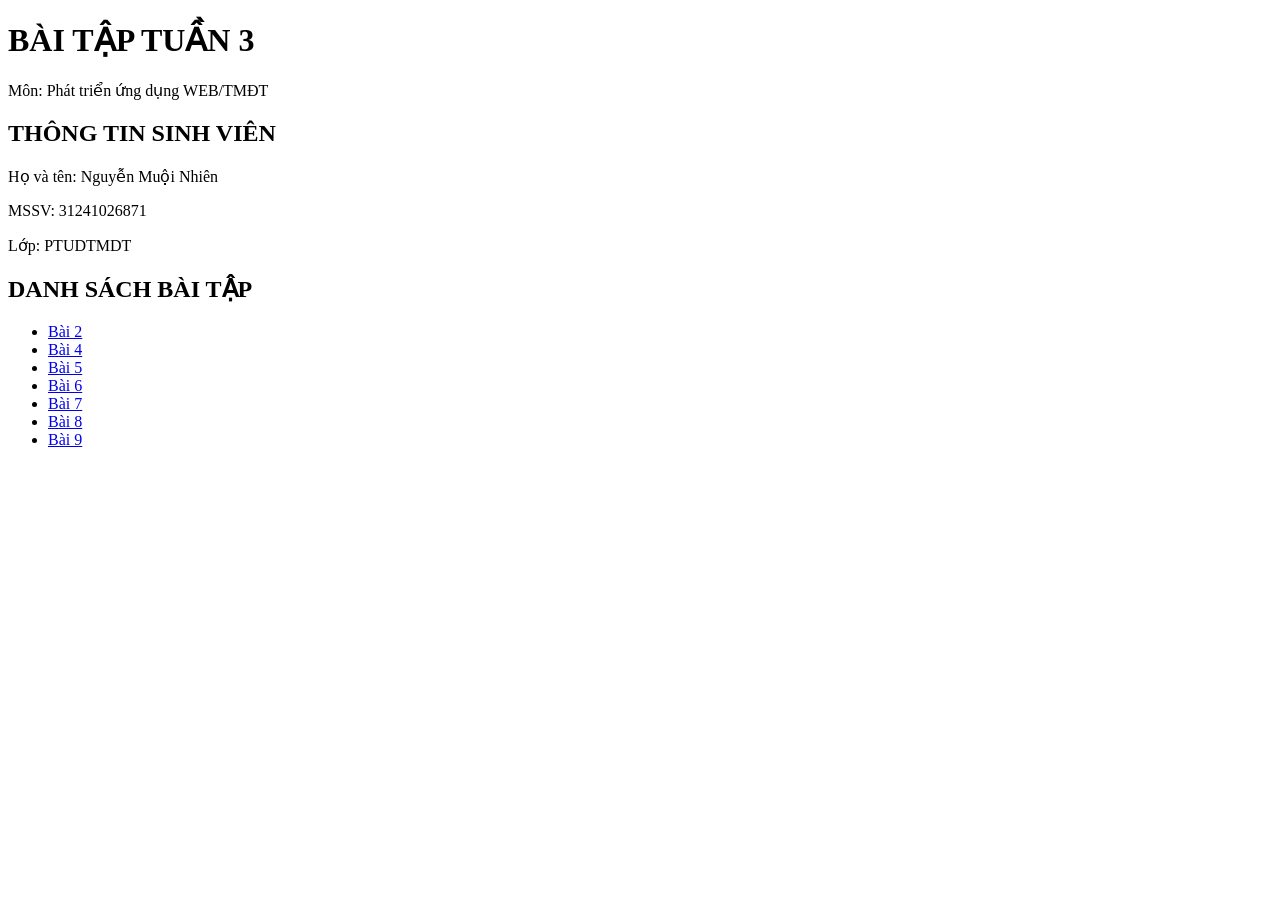
<file: VeNha/index.html>
<!DOCTYPE html>
<html lang="vi">
<head>
    <meta charset="UTF-8">
    <meta name="viewport"
          content="width=device-width, initial-scale=1.0">
    <title>Bài tập Tuần 3</title>
</head>
<body>
    <div class="container">
        <header>
            <h1>BÀI TẬP TUẦN 3</h1>
            <p>Môn: Phát triển ứng dụng WEB/TMĐT</p>
        </header>

        <section class="profile">
            <h2>THÔNG TIN SINH VIÊN</h2>
            <p>Họ và tên: Nguyễn Muội Nhiên</p>
            <p>MSSV: 31241026871</p>
            <p>Lớp: PTUDTMDT</p>
        </section>

        <section class="assignments">
            <h2>DANH SÁCH BÀI TẬP</h2>

            <ul>
                <li><a href="BaiTap2.html">
                    Bài 2 
                </a></li>

                <li><a href="BaiTap4.html">
                    Bài 4 
                </a></li>

                <li><a href="BaiTap5.html">
                    Bài 5 
                </a></li>

                <li><a href="BaiTap6.html">
                    Bài 6 
                </a></li>

                <li><a href="BaiTap7.html">
                    Bài 7 
                </a></li>

                <li><a href="BaiTap8.html">
                    Bài 8 
                </a></li>

                <li><a href="BaiTap9.html">
                    Bài 9 
                </a></li>
            </ul>
        </section>
    </div>
</body>
</html>
</file>
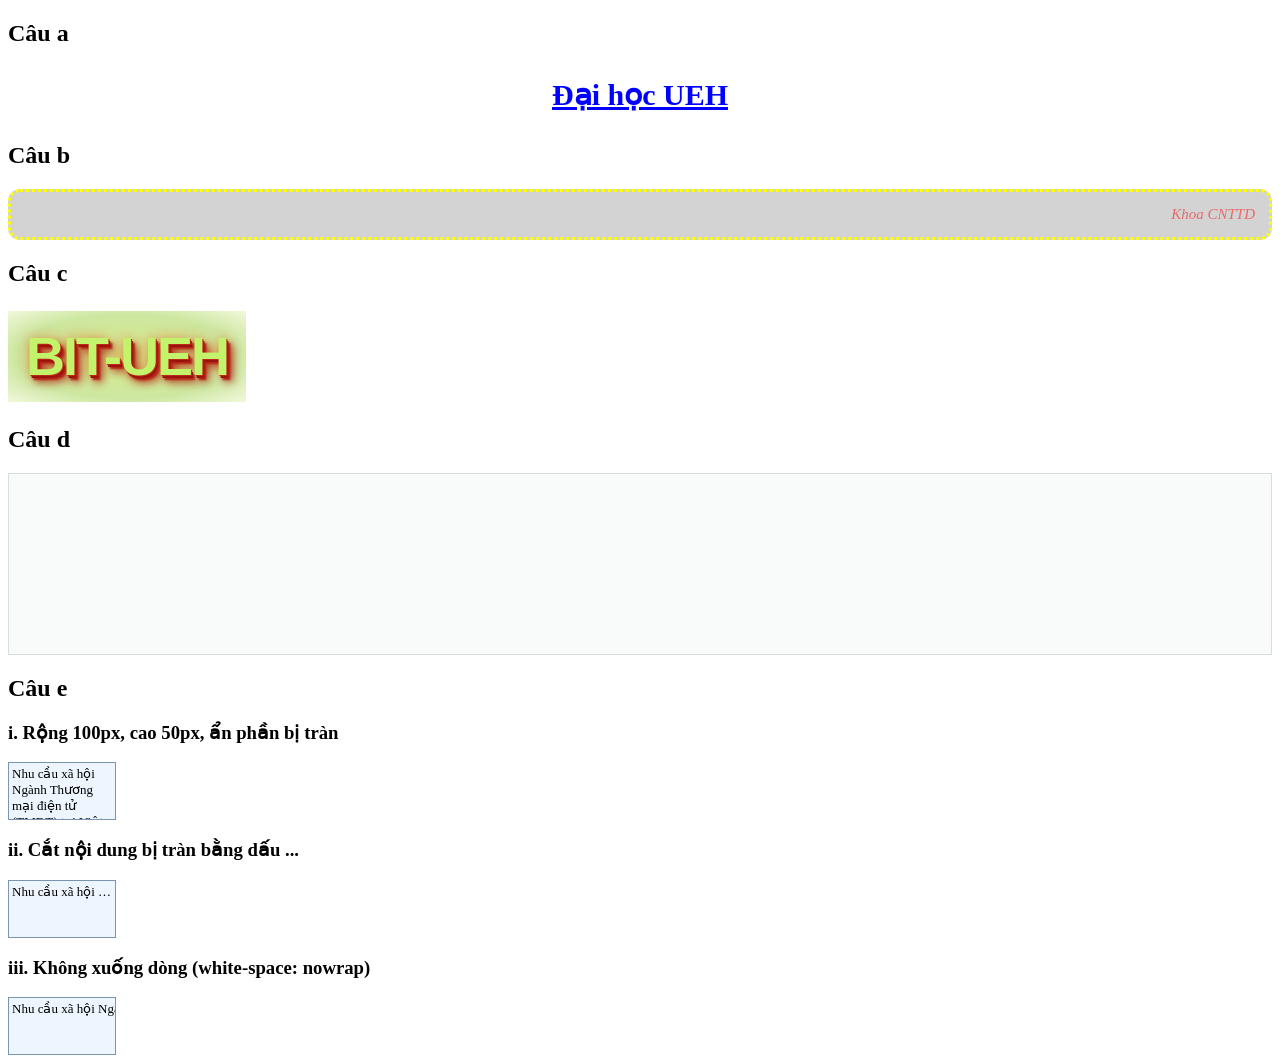
<file: VeNha/BaiTap2.html>
<!DOCTYPE html>
<html lang="vi">
<head>
  <meta charset="UTF-8">
  <meta name="viewport" content="width=device-width, initial-scale=1.0">
  <title>Bài tập 2</title>
  <link rel="stylesheet" href="BaiTap2.css">
</head>
<body>
  <main class="container">
    <section class="exercise">
      <h2>Câu a</h2>
      <p class="dai-hoc-ueh">Đại học UEH</p>
    </section>

    <section class="exercise">
      <h2>Câu b</h2>
      <p class="khoa-cnttd">Khoa CNTTD</p>
    </section>

    <section class="exercise">
      <h2>Câu c</h2>
      <p class="bit-ueh">BIT-UEH</p>
    </section>

    <section class="exercise">
      <h2>Câu d</h2>
      <div class="nen-logo" aria-label="Hình nền logo BIT kích cỡ 30px, lặp lại và cố định"></div>
    </section>

    <section class="exercise">
      <h2>Câu e</h2>

      <h3>i. Rộng 100px, cao 50px, ẩn phần bị tràn</h3>
      <p class="doan-van an-noi-dung">Nhu cầu xã hội Ngành Thương mại điện tử (TMĐT) tại Việt Nam hiện nay đang có những bước tăng trưởng mạnh mẽ và ngày càng đóng góp nhiều hơn cho sự phát triển kinh tế xã hội của đất nước. Thị trường TMĐT Việt Nam đã trở nên sôi động hơn khi có nhiều</p>

      <h3>ii. Cắt nội dung bị tràn bằng dấu ...</h3>
      <p class="doan-van cat-ba-cham">Nhu cầu xã hội Ngành Thương mại điện tử (TMĐT) tại Việt Nam hiện nay đang có những bước tăng trưởng mạnh mẽ và ngày càng đóng góp nhiều hơn cho sự phát triển kinh tế xã hội của đất nước. Thị trường TMĐT Việt Nam đã trở nên sôi động hơn khi có nhiều</p>

      <h3>iii. Không xuống dòng (white-space: nowrap)</h3>
      <p class="doan-van khong-xuong-dong">Nhu cầu xã hội Ngành Thương mại điện tử (TMĐT) tại Việt Nam hiện nay đang có những bước tăng trưởng mạnh mẽ và ngày càng đóng góp nhiều hơn cho sự phát triển kinh tế xã hội của đất nước. Thị trường TMĐT Việt Nam đã trở nên sôi động hơn khi có nhiều</p>
    </section>
  </main>
</body>
</html>
</file>
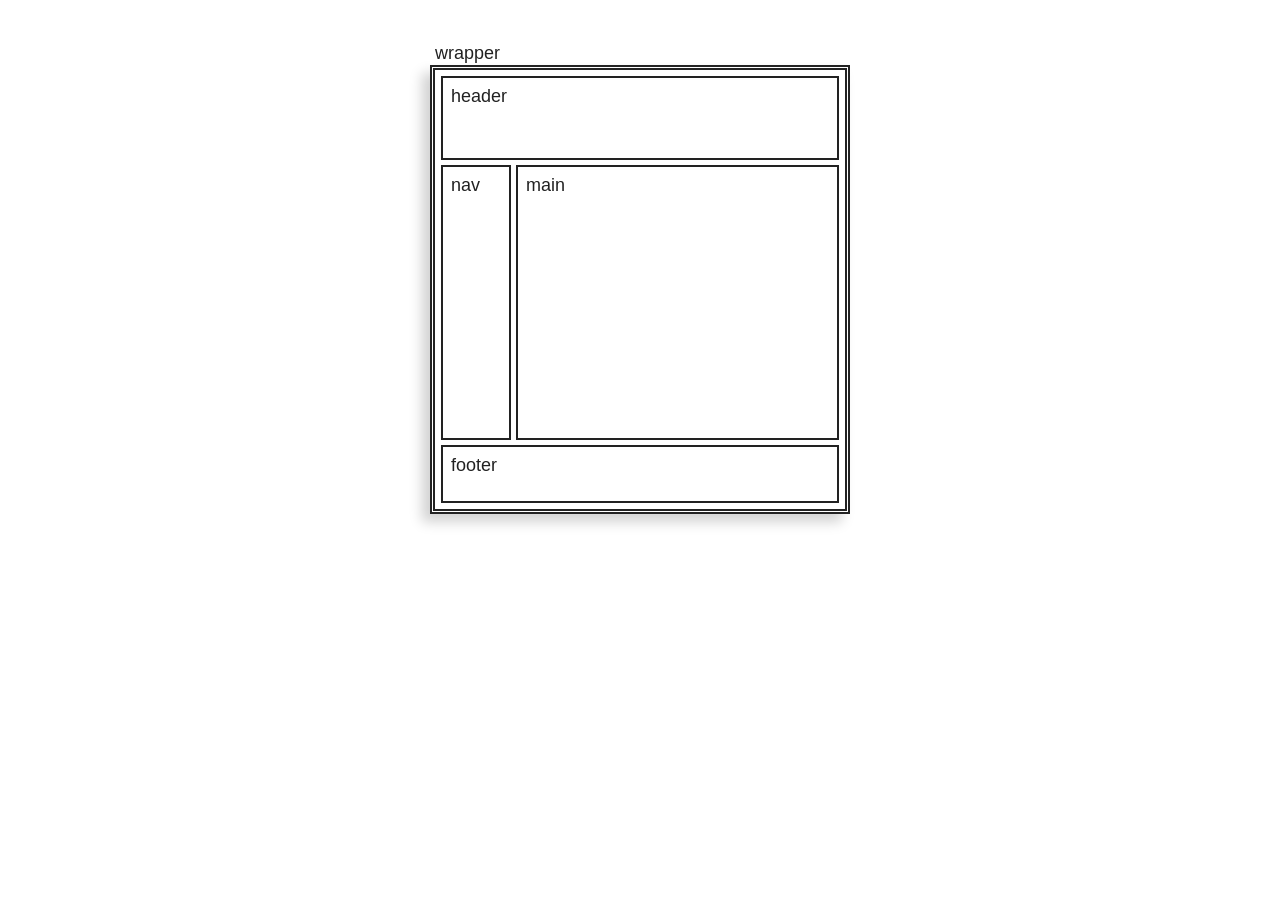
<file: VeNha/BaiTap7.html>
<!DOCTYPE html>
<html lang="vi">
<head>
  <meta charset="UTF-8">
  <meta name="viewport" content="width=device-width, initial-scale=1.0">
  <title>Bài tập 7</title>
  <link rel="stylesheet" href="BaiTap7.css">
</head>
<body>
  <div id="wrapper">
    <header>header</header>
    <nav>nav</nav>
    <main>main</main>
    <footer>footer</footer>
  </div>
</body>
</html>
</file>
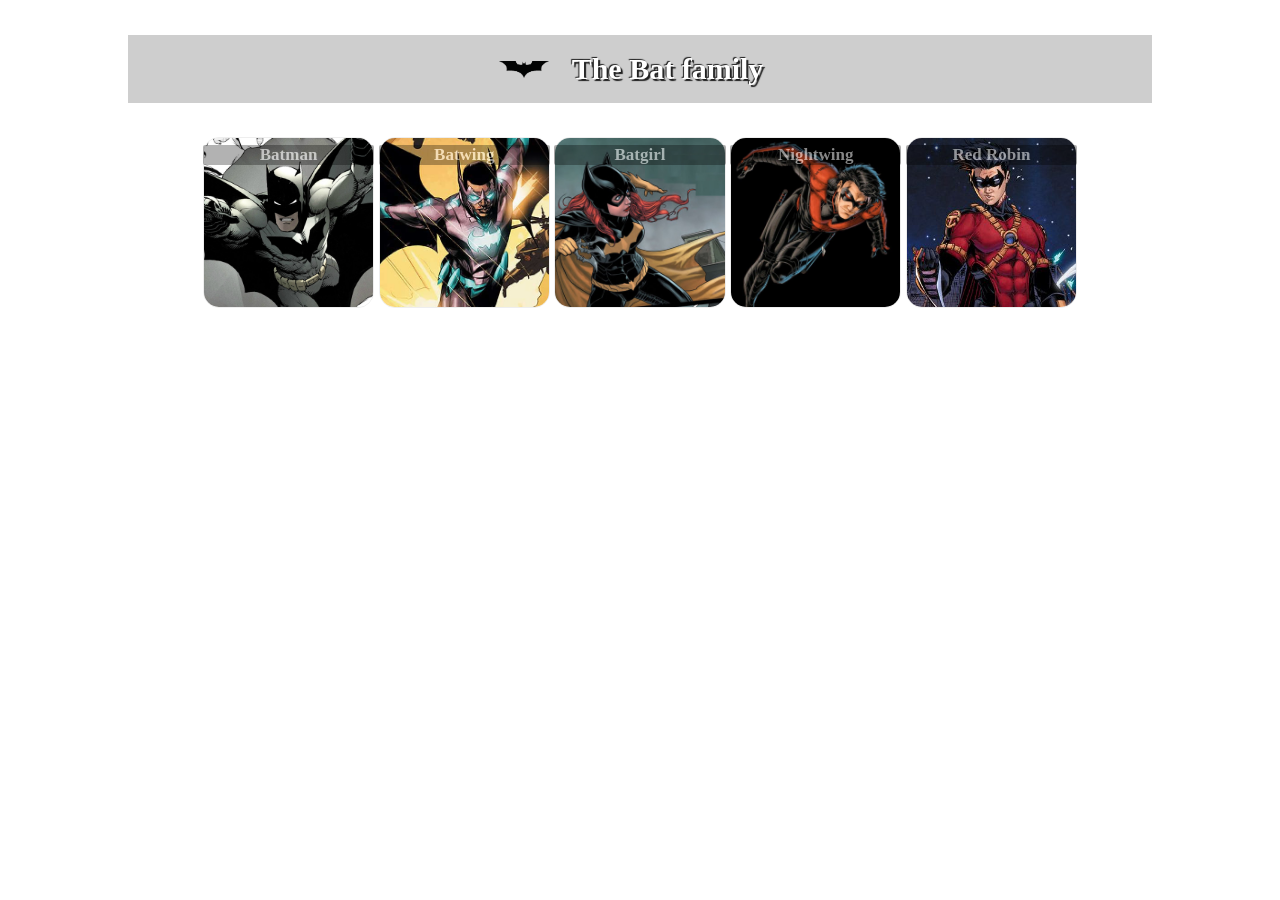
<file: VeNha/BaiTap8.html>
<!DOCTYPE html>
<html lang="en">
<head>
  <meta charset="UTF-8">
  <meta name="viewport" content="width=device-width, initial-scale=1.0">
  <title>Bài tập 8</title>
  <link rel="stylesheet" href="BaiTap8.css">
</head>
<body>
  <div id="root">
    <h1 id="site-header"><span>The Bat family</span></h1>

    <ul class="superheroes">
      <li>
        <strong class="hero-header">Batman</strong>
        <img src="imgs/superhero-1.jpg" alt="Batman">
        <a href="https://en.wikipedia.org/wiki/Batman" target="_blank" rel="noopener noreferrer">Read more</a>
      </li>
      <li>
        <strong class="hero-header">Batwing</strong>
        <img src="imgs/superhero-2.jpg" alt="Batwing">
        <a href="https://en.wikipedia.org/wiki/Batwing_(DC_Comics)" target="_blank" rel="noopener noreferrer">Read more</a>
      </li>
      <li>
        <strong class="hero-header">Batgirl</strong>
        <img src="imgs/superhero-3.jpg" alt="Batgirl">
        <a href="https://en.wikipedia.org/wiki/Batgirl" target="_blank" rel="noopener noreferrer">Read more</a>
      </li>
      <li>
        <strong class="hero-header">Nightwing</strong>
        <img src="imgs/superhero-4.jpg" alt="Nightwing">
        <a href="https://en.wikipedia.org/wiki/Nightwing" target="_blank" rel="noopener noreferrer">Read more</a>
      </li>
      <li>
        <strong class="hero-header">Red Robin</strong>
        <img src="imgs/superhero-5.jpg" alt="Red Robin">
        <a href="https://en.wikipedia.org/wiki/Red_Robin_(comics)" target="_blank" rel="noopener noreferrer">Read more</a>
      </li>
    </ul>
  </div>
</body>
</html>
</file>
<file: VeNha/BaiTap2.css>
.dai-hoc-ueh {
  color: blue;
  text-align: center;
  font-weight: bold;
  text-decoration: underline;
  font-size: 30px;
}

.khoa-cnttd {
  color: rgba(255, 0, 0, 0.5);
  text-align: right;
  font-style: italic;
  border: 3px dotted yellow;
  border-radius: 12px;
  background-color: #d3d3d3;
  font-size: 15px;
  padding: 14px;
}

.bit-ueh {
  display: inline-block;
  max-width: 100%;
  margin: 4px 0;
  padding: 12px 18px;
  background: radial-gradient(ellipse, #d9ec90 0%, #cde7a0 65%, #f1f8dc 100%);
  color: #c3f36a;
  font-family: Arial, Helvetica, sans-serif;
  font-size: clamp(32px, 8vw, 54px);
  font-weight: 900;
  letter-spacing: -2px;
  line-height: 1.25;
  text-shadow:
    1px 1px 0 #be2717,
    2px 3px 0 #9b130e,
    4px 5px 2px #b52214,
    6px 7px 8px rgba(164, 21, 11, 0.85),
    0 0 13px rgba(230, 99, 19, 0.72);
}

.nen-logo {
  min-height: 180px;
  border: 1px solid #d7dfdf;
  background-color: #f8fbf9;
  background-image: url("https://ueh.edu.vn/schools/college/images/logo/bit-header-logo.png");
  background-repeat: repeat;
  background-size: 30px auto;
  background-attachment: fixed;
}

.doan-van {
  width: 100px;
  height: 50px;
  margin: 0;
  padding: 3px;
  border: 1px solid #7896b4;
  background-color: #edf6ff;
  font-size: 13px;
}

.an-noi-dung {
  overflow: hidden;
}

.cat-ba-cham {
  overflow: hidden;
  text-overflow: ellipsis;
  white-space: nowrap;
}

.khong-xuong-dong {
  white-space: nowrap;
  overflow: hidden;}
</file>
<file: VeNha/BaiTap7.css>
* {
  box-sizing: border-box;
}

body {
  margin: 0;
  padding: 65px 16px;
  background-color: #fff;
  font-family: Arial, Helvetica, sans-serif;
  font-size: 18px;
  color: #222;
}

#wrapper {
  position: relative;
  display: grid;
  grid-template-columns: 70px minmax(0, 1fr);
  grid-template-rows: 84px 275px 58px;
  grid-template-areas:
    "header header"
    "nav    main"
    "footer footer";
  gap: 5px;

  width: 420px;
  max-width: 100%;
  margin: 0 auto;
  padding: 6px;
  border: 5px double #222;
  background-color: #fff;
  box-shadow: -8px 8px 12px rgba(0, 0, 0, 0.18);
}

#wrapper::before {
  content: "wrapper";
  position: absolute;
  top: -27px;
  left: 0;
}

#wrapper > header,
#wrapper > nav,
#wrapper > main,
#wrapper > footer {
  border: 2px solid #222;
  padding: 8px;
  background-color: white;
}

header { grid-area: header; }
nav    { grid-area: nav; }
main   { grid-area: main; }
footer { grid-area: footer; }
</file>
<file: VeNha/BaiTap8.css>
* { box-sizing: border-box; }

body {
  margin: 0;
  background: #fff;
  font-family: Georgia, "Times New Roman", serif;
}


#root {
  width: 1024px;
  max-width: calc(100% - 32px);
  margin: 35px auto 0;
  padding-bottom: 50px;
  text-align: center;
}

#site-header {
  margin: 0 0 34px;
  padding: 17px 12px;
  background-color: #cecece;
  background-image: url("imgs/logo.png");
  background-repeat: no-repeat;
  background-position: calc(50% - 116px) center;
  background-size: 50px auto;
  color: white;
  font-size: 30px;
  font-weight: bold;
  text-align: center;
  text-indent: 55px;
  text-shadow: 2px 2px 1px #1f1f1f, -1px -1px 1px #1f1f1f;
}

.superheroes {
  width: 88%;
  margin: 0 auto;
  padding: 0;
  list-style: none;
  display: flex;
  align-items: flex-start;
  justify-content: center;
  gap: 0.5%;
}

.superheroes li {
  display: inline-block;
  width: 19%;
  flex: 0 0 auto;
  position: relative;
  transition: width 0.22s ease;
}

.hero-header {
  position: absolute;
  top: 8px;
  left: 0;
  z-index: 1;
  background: rgba(0, 0, 0, 0.55);
  border-radius: 2px;
  width: 100%;
  color: #f4f4f4;
  font-size: 17px;
  text-align: center;
  opacity: 0.55;
  text-shadow: none;
}

.superheroes li img {
  display: block;
  width: 100%;
  max-width: 100%;
  aspect-ratio: 1 / 1;
  object-fit: cover;
  border: 1px solid #eee;
  border-radius: 16px;
}

.superheroes li a {
  display: none;
  width: 100%;
  padding: 9px 4px;
  margin-top: 4px;
  background: #6f6f6f;
  color: #fff;
  font-size: 15px;
  text-align: center;
  text-decoration: none;
}

.superheroes li:hover,
.superheroes li:focus-within {
  width: 21.5%;
}

.superheroes li:hover .hero-header,
.superheroes li:focus-within .hero-header {
    color: #fff;
    opacity: 1;
    text-shadow: 1px 1px 2px #333;
}

.superheroes li:hover a,
.superheroes li:focus-within a {
  display: block;
  text-decoration: underline;
}

.superheroes li a:focus-visible {
  outline: 3px solid #1777e5;
  outline-offset: 3px;
}

@media (max-width: 700px) {
  #site-header { font-size: 25px; background-position: calc(50% - 98px) center; background-size: 42px auto; text-indent: 45px; }
  .superheroes { width: 100%; flex-wrap: wrap; gap: 16px 1%; }
  .superheroes li, .superheroes li:hover, .superheroes li:focus-within { width: 31%; }
}

@media (max-width: 430px) {
  .superheroes li, .superheroes li:hover, .superheroes li:focus-within { width: 47%; }
  .hero-header { font-size: 14px; }
}
</file>
